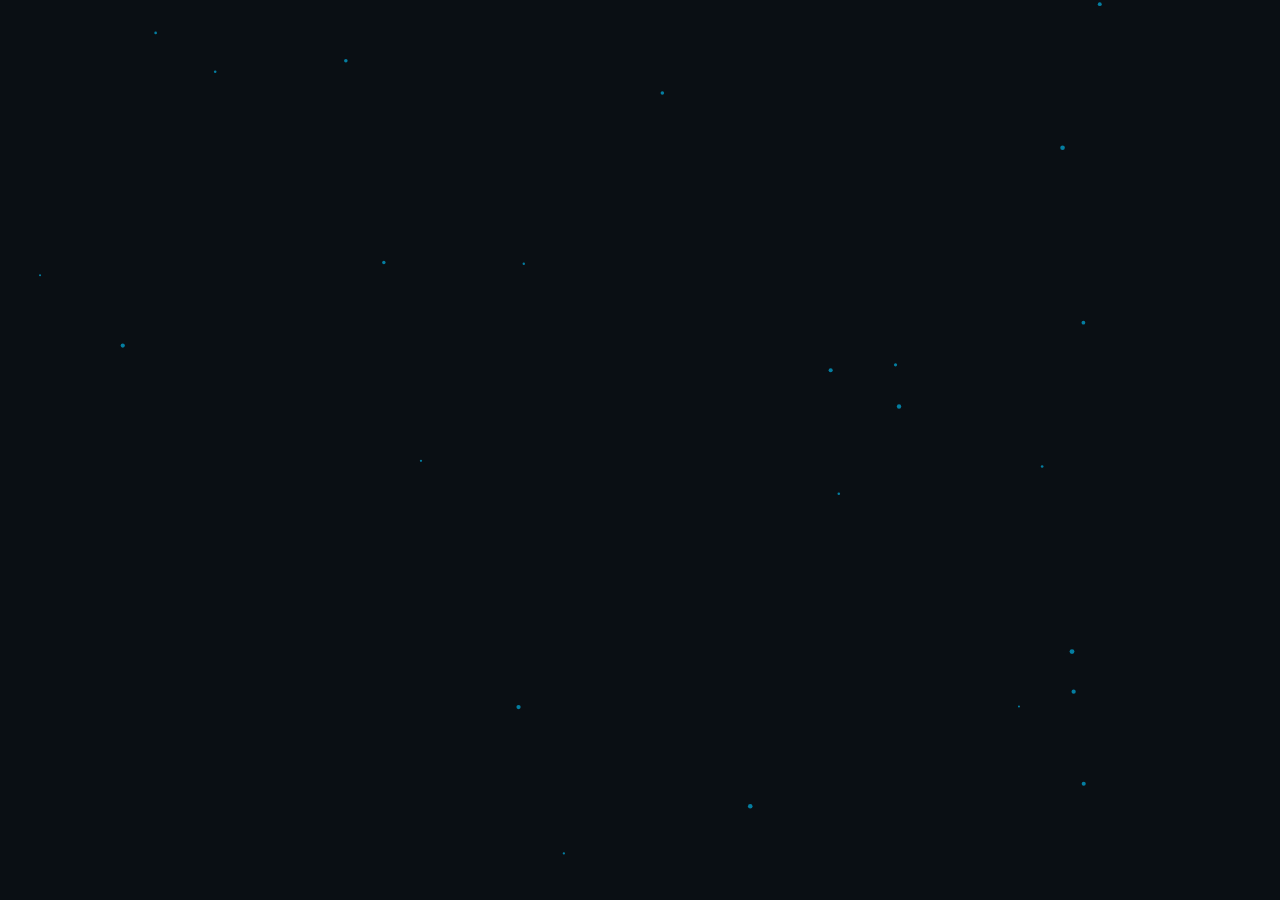
<file: justin/bgparticles.html>
<!-- made with GPT 5 -->

<!DOCTYPE html>
<html lang="en">
<head>
<meta charset="UTF-8">
<meta name="viewport" content="width=device-width, initial-scale=1.0">
<title>StartupHub - Apps & Tools for Innovators</title>
<style>
:root {
	--bg-color: #0a0f14;
	--primary: #00ffc6;
	--secondary: #00a1a7;
	--text-light: #ffffff;
	--text-muted: #99aab5;
	--card-bg: #101820;
}
* {
	box-sizing: border-box;
	transition: 0.3s ease-out;
}
body {
	margin: 0;
	font-family: 'Segoe UI', sans-serif;
	background: var(--bg-color);
	color: var(--text-light);
}
header {
	display: flex;
	justify-content: space-between;
	align-items: center;
	padding: 20px 8%;
	background: rgba(0,0,0,0.3);
}
header h1 {
	color: var(--primary);
	font-size: 1.8em;
}
nav a {
	color: var(--text-light);
	margin: 0 15px;
	text-decoration: none;
}
nav a:hover {
	color: var(--primary);
}
.hero {
	display: flex;
	flex-direction: column;
	align-items: center;
	padding: 80px 8%;
	text-align: center;
	background: linear-gradient(180deg, rgba(0,255,198,0.1), transparent);
}
.hero h2 {
	font-size: 2.5em;
	margin-bottom: 15px;
}
.hero p {
	color: var(--text-muted);
	font-size: 1.1em;
	max-width: 700px;
}
.hero button {
	background: var(--primary);
	border: none;
	color: var(--bg-color);
	padding: 12px 24px;
	margin-top: 20px;
	font-size: 1em;
	cursor: pointer;
	border-radius: 5px;
}
.section {
	padding: 60px 8%;
}
.section h3 {
	font-size: 1.8em;
	margin-bottom: 20px;
	text-align: center;
}
.cards {
	display: grid;
	grid-template-columns: repeat(auto-fit, minmax(250px, 1fr));
	gap: 20px;
}
.card {
	background: var(--card-bg);
	padding: 20px;
	border-radius: 10px;
}
.card h4 {
	color: var(--primary);
}
button.view-all {
	display: block;
	margin: 20px auto 0;
	background: transparent;
	border: 2px solid var(--primary);
	color: var(--primary);
	padding: 10px 20px;
	cursor: pointer;
	border-radius: 5px;
}
.testimonials {
	display: flex;
	flex-direction: column;
	gap: 20px;
}
.testimonial {
	background: var(--card-bg);
	padding: 20px;
	border-radius: 10px;
}
.brands {
	display: flex;
	justify-content: space-around;
	align-items: center;
	padding: 30px 0;
	background: rgba(255,255,255,0.02);
}
.advantages {
	display: grid;
	grid-template-columns: repeat(auto-fit, minmax(200px, 1fr));
	gap: 20px;
}
.faq {
	background: var(--card-bg);
	padding: 15px;
	margin-bottom: 10px;
	border-radius: 8px;
}
.faq summary {
	cursor: pointer;
	color: var(--primary);
}
.pricing {
	display: grid;
	grid-template-columns: repeat(auto-fit, minmax(250px, 1fr));
	gap: 20px;
}
.price-card {
	background: var(--card-bg);
	padding: 20px;
	border-radius: 10px;
	text-align: center;
}
.contact-form {
	display: flex;
	flex-direction: column;
	gap: 10px;
	max-width: 500px;
	margin: auto;
}
.contact-form input, .contact-form textarea {
	padding: 10px;
	border: none;
	border-radius: 5px;
}
footer {
	display: grid;
	grid-template-columns: repeat(auto-fit, minmax(200px, 1fr));
	gap: 20px;
	padding: 40px 8%;
	background: #05080b;
}
</style>
<style>
	/*add to autoforms later*/

	.autoform {
		display: flex;
		flex-direction: column;
		gap: 15px;
		max-width: 500px;
		margin: auto;
		font-family: 'Segoe UI', sans-serif;
	}

	/* All form controls */
	.autoform input,
	.autoform textarea,
	.autoform select {
		background: rgba(255, 255, 255, 0.05);
		border: 1px solid rgba(0, 255, 198, 0.4);
		color: #ffffff;
		padding: 12px 15px;
		font-size: 1em;
		border-radius: 8px;
		outline: none;
		width: 100%;
		transition: all 0.3s ease;
	}

	/* Hover / Focus glow effect */
	.autoform input:focus,
	.autoform textarea:focus,
	.autoform select:focus {
		border-color: #00ffc6;
		box-shadow: 0 0 12px rgba(0, 255, 198, 0.6);
	}

	/* Textarea specific */
	.autoform textarea {
		resize: vertical;
		min-height: 100px;
	}

	/* Buttons */
	.autoform button,
	.autoform input[type="submit"] {
		background: linear-gradient(90deg, #00ffc6, #00a1a7);
		border: none;
		color: #0a0f14;
		padding: 12px 20px;
		font-size: 1em;
		font-weight: bold;
		border-radius: 8px;
		cursor: pointer;
		transition: all 0.3s ease;
	}

	/* Button hover */
	.autoform button:hover,
	.autoform input[type="submit"]:hover {
		transform: translateY(-2px);
		box-shadow: 0 4px 15px rgba(0, 255, 198, 0.4);
	}

	/* Select dropdown */
	.autoform select {
		appearance: none;
		background-image: url("data:image/svg+xml,%3Csvg fill='%23ffffff' height='12' viewBox='0 0 20 20' width='12' xmlns='http://www.w3.org/2000/svg'%3E<path d='M5.516 7.548L10 12.032l4.484-4.484L16 9.064 10 15.064 4 9.064z'/></svg>");
		background-repeat: no-repeat;
		background-position: right 15px center;
		background-size: 12px;
	}

	/* Placeholder text */
	.autoform input::placeholder,
	.autoform textarea::placeholder {
		color: rgba(255, 255, 255, 0.6);
	}
</style>
</head>
<body>
<!-- === Particle Canvas (drop-in) === -->
<canvas id="bgParticles" style="position:absolute; inset:0; width:100%; height:100%; z-index:-1;"></canvas>

<script>
(() => {
	class ParticleCanvas {
		constructor(canvas, {
			count = 120,          // number of particles
			speed = 0.4,          // base upward pixels per frame
			drift = 0.3,          // horizontal wiggle intensity
			size = [1, 3],        // [min,max] size in px
			color = 'rgba(0,255,198,0.7)', // bluish-green glow
			bgCompensation = true // auto scale with DPR
		} = {}) {
			this.c = canvas;
			this.ctx = canvas.getContext('2d');
			this.opts = { count, speed, drift, size, color, bgCompensation };
			this.particles = [];
			this.running = false;
			this._bind();
			this._resize();
			this._seed();
			this.start();
		}

		_bind() {
			this._onResize = () => this._resize();
			window.addEventListener('resize', this._onResize, { passive: true });
		}

		_resize() {
			const dpr = this.opts.bgCompensation ? (window.devicePixelRatio || 1) : 1;
			const { clientWidth:w, clientHeight:h } = this.c;
			this.c.width  = Math.max(1, Math.floor(w * dpr));
			this.c.height = Math.max(1, Math.floor(h * dpr));
			this.ctx.setTransform(dpr, 0, 0, dpr, 0, 0);
		}

		_rand(a, b) { return a + Math.random() * (b - a); }

		_makeParticle(yRandom = true) {
			const [smin, smax] = this.opts.size;
			return {
				x: this._rand(0, this.c.clientWidth),
				y: yRandom ? this._rand(0, this.c.clientHeight) : (this.c.clientHeight + this._rand(0, 40)),
				r: this._rand(smin, smax),
				spd: this._rand(this.opts.speed * 0.6, this.opts.speed * 1.4),
				phase: Math.random() * Math.PI * 2
			};
		}

		_seed() {
			this.particles.length = 0;
			for (let i = 0; i < this.opts.count; i++) this.particles.push(this._makeParticle(true));
		}

		_step() {
			const { ctx, particles } = this;
			const w = this.c.clientWidth, h = this.c.clientHeight;
			ctx.clearRect(0, 0, w, h);

			ctx.fillStyle = this.opts.color;
			for (let p of particles) {
				// movement: upward + horizontal drift wiggle
				p.y -= p.spd;
				p.phase += 0.02;
				p.x += Math.sin(p.phase) * this.opts.drift;

				// recycle when off top or sides
				if (p.y < -10 || p.x < -10 || p.x > w + 10) {
					Object.assign(p, this._makeParticle(false));
				}

				// draw
				ctx.beginPath();
				ctx.arc(p.x, p.y, p.r, 0, Math.PI * 2);
				ctx.fill();
			}

			if (this.running) this.raf = requestAnimationFrame(() => this._step());
		}

		start() { if (!this.running) { this.running = true; this._step(); } }
		stop()  { this.running = false; if (this.raf) cancelAnimationFrame(this.raf); }

		setOptions(newOpts = {}) {
			Object.assign(this.opts, newOpts);
			if (newOpts.count !== undefined) {
				const diff = newOpts.count - this.particles.length;
				if (diff > 0) for (let i = 0; i < diff; i++) this.particles.push(this._makeParticle(true));
				if (diff < 0) this.particles.length = newOpts.count;
			}
		}
	}

	// attach helper to window for easy control later
	window.createParticleCanvas = (selectorOrCanvas, options) => {
		const el = typeof selectorOrCanvas === 'string'
			? document.querySelector(selectorOrCanvas)
			: selectorOrCanvas;
		return new ParticleCanvas(el, options);
	};

	// auto-init if the id exists
	const autoEl = document.getElementById('bgParticles');
	if (autoEl) {
		window.bgParticles = createParticleCanvas(autoEl, {
			count: 140,
			speed: 0.5,
			drift: 0.4,
			size: [1, 2.5],
			color: 'rgba(0,255,198,0.5)'
		});
	}
})();
</script>

<script>
// Change density
bgParticles.setOptions({ count: 25 });

// Speed up or slow down upward motion
bgParticles.setOptions({ speed: 0.8 });

// Increase horizontal wiggle / movement character
bgParticles.setOptions({ drift: 1.2 });

// Change particle size range or color
bgParticles.setOptions({ size: [1, 4], color: 'rgba(0,200,255,0.6)' });

// Pause / resume
bgParticles.stop();
bgParticles.start();
</script>
</body>
</html>
</file>
